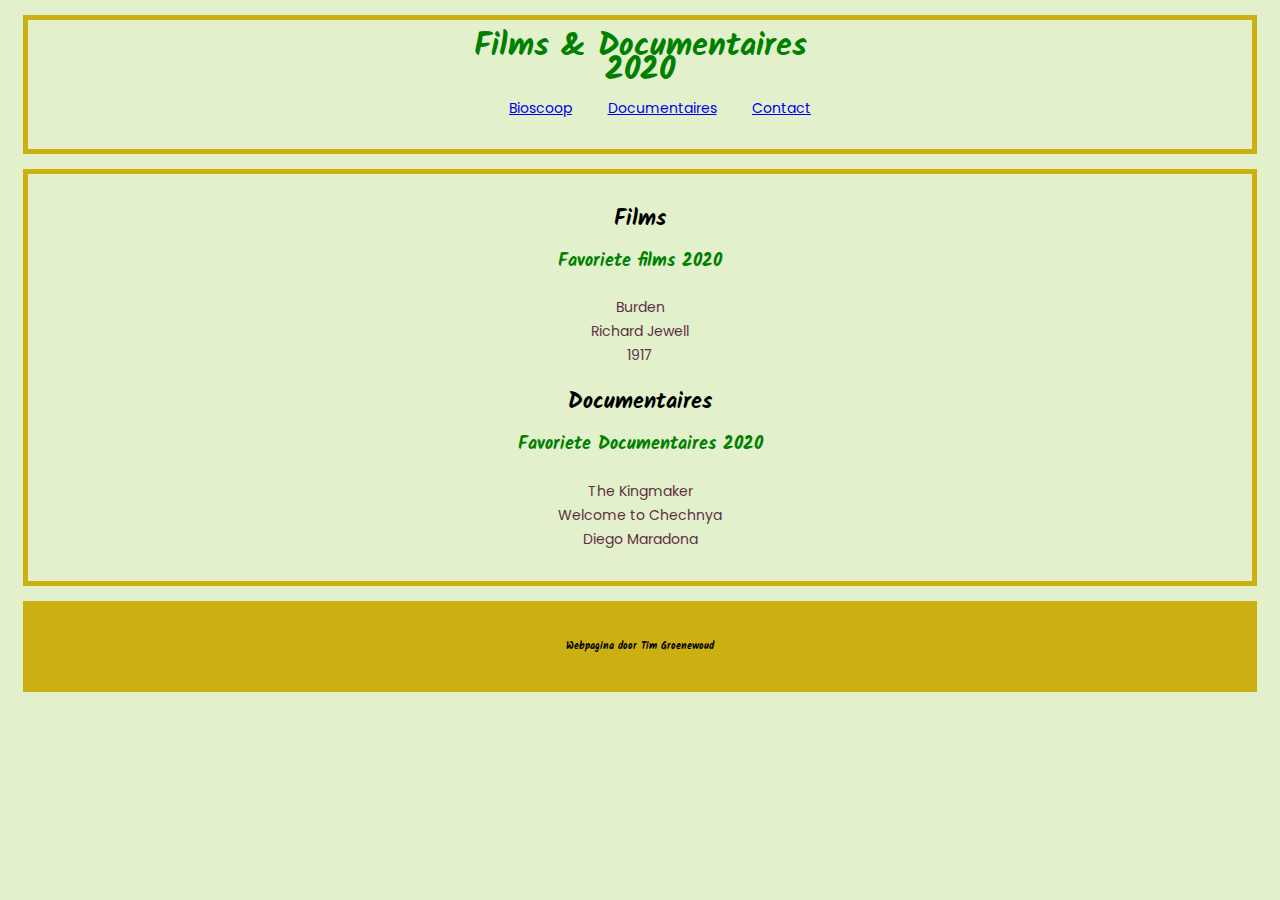
<file: index.html>
<!DOCTYPE html>
<html>

<head>
  <!-- hier zet je de code in de head tags -->
  <title> Webpagina Wincacadamy </title>
  <link rel="stylesheet" type="text/css" href="style.css">
  <link rel="stylesheet" href="https://fonts.googleapis.com/css?family=Kalam|Poppins">
</head>

<body>
  <header class="soft-border">
    <h1 class="center-title">Films & Documentaires 2020</h1>
    <nav>
      <ul class="navigation-links">
        <li><a href="bioscoop_2020.html">Bioscoop</a></li>
        <li><a href="documentaires.html">Documentaires</a></li>
        <li><a href="contact.html">Contact</a></li>
      </ul>
    </nav>
  </header>

  <main class="soft-border">
    <h2>Films</h2>
    <h3>Favoriete films 2020</h3>
    <ul class="list">
      <li a href="">Burden</li>
      <li a href="">Richard Jewell</li>
      <li a href="">1917</li>
    </ul>

    <h2>Documentaires</h2>
    <h3>Favoriete Documentaires 2020</h3>
    <ul class="list">
      <li a href="">The Kingmaker</li>
      <li a href="">Welcome to Chechnya</li>
      <li a href="">Diego Maradona</li>
    </ul>
  </main>
</body>

<footer class="soft-border">
  <h4>Webpagina door Tim Groenewoud</h4>
</footer>

</html>
</file>
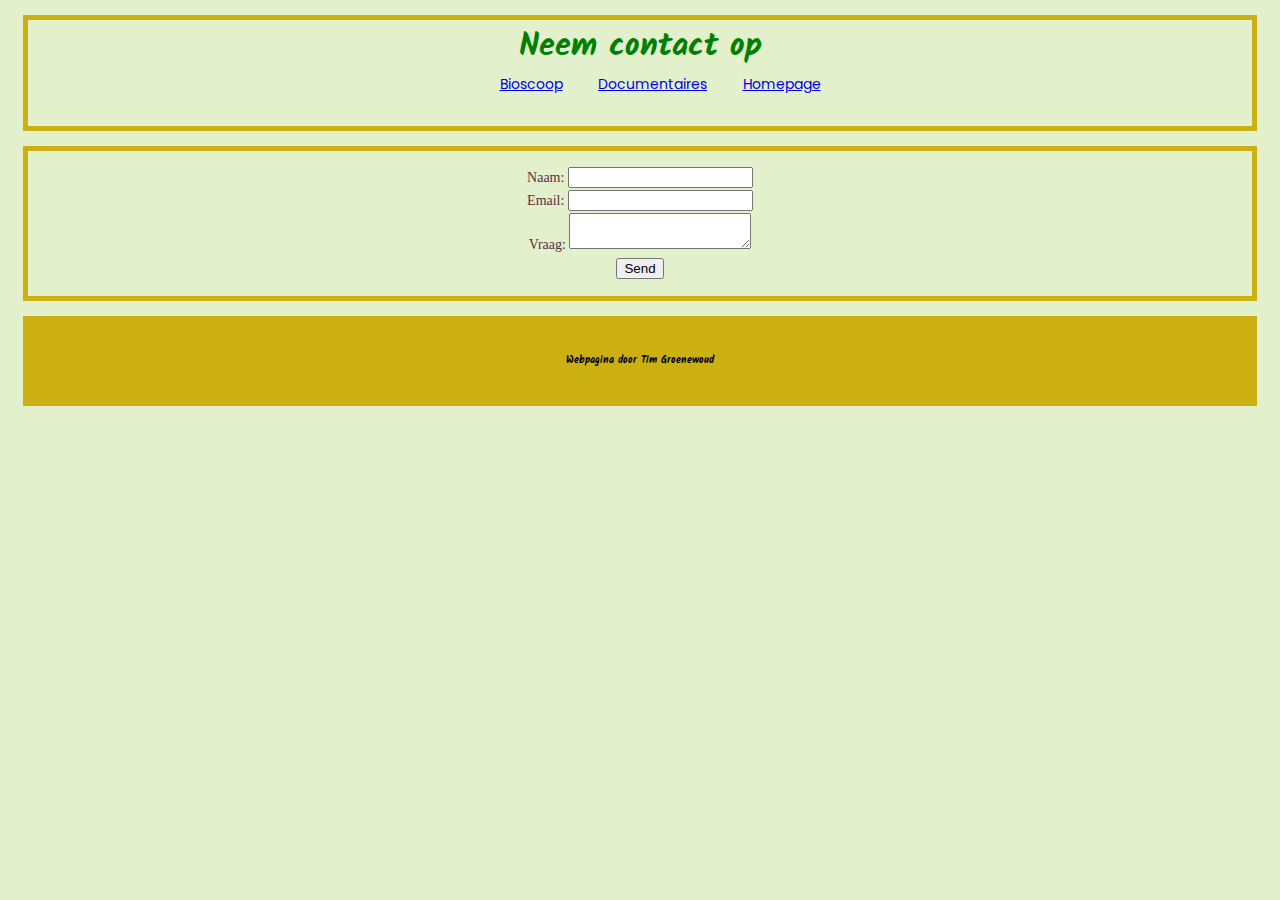
<file: contact.html>
<!DOCTYPE html>
<html>

<head>
  <!-- hier zet je de code in de head tags -->
  <title> Contact formulier</title>
  <link rel="stylesheet" type="text/css" href="style.css">
  <link rel="stylesheet" href="https://fonts.googleapis.com/css?family=Kalam|Poppins">
</head>


<body>
  <header class="soft-border">
    <h1 class="center-title">Neem contact op</h1>
    <nav>
      <ul class="navigation-links">
        <li><a href="bioscoop_2020.html">Bioscoop</a></li>
        <li><a href="documentaires.html">Documentaires</a></li>
        <li><a href="index.html">Homepage</a></li>
      </ul>
    </nav>
  </header>

  <main class="soft-border">

    <form name="contact" method="POST" data-netlify="true">

      <label>Naam: <input type="text" name="name" /></label><br>

      <label>Email: <input type="email" name="email" /></label><br>

      <label>Vraag: <textarea name="message"></textarea></label><br>

      <button type="submit">Send</button><br>

    </form>

  </main>
</body>
<footer class="soft-border">
  <h4>Webpagina door Tim Groenewoud</h4>
</footer>

</html>
</file>
<file: style.css>
.soft-border {
    border: 5px solid rgb(204, 176, 17);
    margin: 15px;
    padding: 15px;

}

.center-title {
    color:green;
    margin: 0 auto;
    width: 400px;
    font-family: "Kalam";
    font-size: 32px;

    
}

.navigation-links li {
    font-family: "Poppins";
    display: inline;
    margin: 16px;
}

body{
    background-color: gold;
    text-align: center;

}

footer{
    font-family: "Kalam";
    font-size: 10px;
    color: black;
    background-color:  rgb(204, 176, 17);
    

}

h2{
    font-family: "Kalam";
    font-size: 26px;
    color:black;
}

h3{
    font-family: "Kalam";
    font-size: 22px;
    color:green;
}

p{
    font-family: "Poppins";
    font-size: 20px;
    color:black;
    
    
}

img{
    margin: 30px;
    padding: 2%;
}

.list{
    font-family: "Poppins";
    list-style-type: none;
    margin: 10px;
    padding: 5px;
}

@media (min-width: 1024px) {
    body{
        background-color: #E2F0CB;
        color: #602F44;
        font-size: 14px;
        line-height: 1.7em;
        }
    
    h3{
        font-size: 18px;
    }

    h2{
        font-size: 22px;
    }
}
</file>
